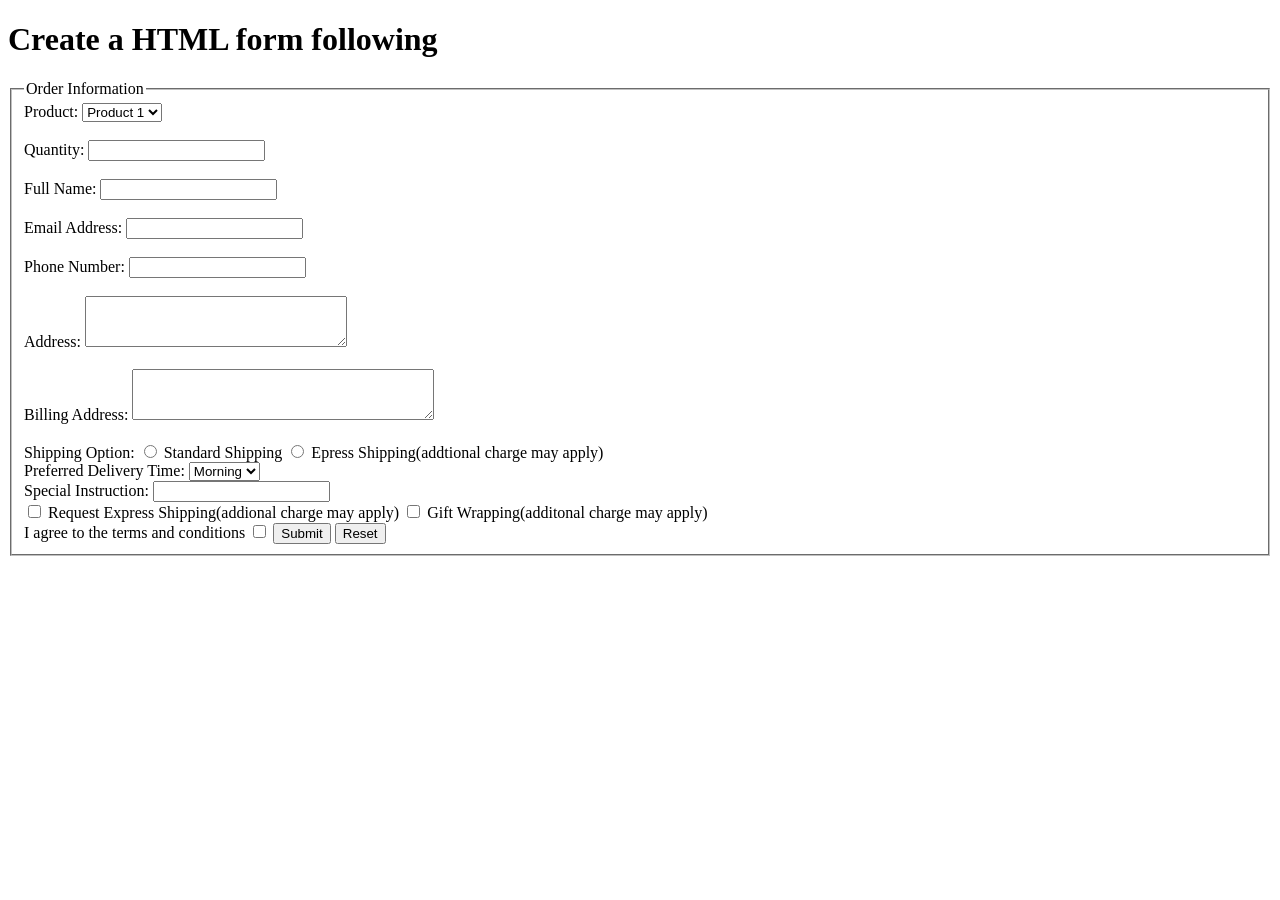
<file: Lab task 1/index.html>
<!DOCTYPE html>
<html lang="en">
<head>
  
    <title>Order Form</title>
</head>
<body>
    <h1>Create a HTML form following</h1>
    <form>
        <fieldset>
         <legend>Order Information</legend>
        <label>Product:</label>
        <select>
            <option>Product 1</option>
            <option>Product 2</option>
            <option>Product 3</option>
            <option>Product 4</option>
        </select>
        <br><br>

        <label>Quantity:</label>
        <input type="text">
        <br><br>

        <label>Full Name:</label>
        <input type="text">
        <br><br>

        <label>Email Address:</label>
        <input type="email">
        <br><br>

        <label>Phone Number:</label>
        <input type="text">
        <br><br>

        <label>Address:</label> 
        <textarea rows="3" cols="30"></textarea>
        <br><br>

        <label>Billing Address:</label> 
        <textarea rows="3" cols="35"></textarea>
        <br><br>

        <label>Shipping Option:</label>
        <input type="radio" name="Shipping Option">
        <label>Standard Shipping</label>

        <input type="radio" name="Shipping Option">
        <label>Epress Shipping(addtional charge may apply)</label>
        <br>

        <label>Preferred Delivery Time:</label>
        <select>
            <option>Morning</option>
            <option>Evening</option>
            <option>Night</option>
        </select>
        <br>

        <label>Special Instruction:</label>
        <input type="text">
        <br>

        <input type="checkbox">
        <label>Request Express Shipping(addional charge may apply)</label>
        <input type="checkbox">
        <label>Gift Wrapping(additonal charge may apply)</label>
        <br>

        <label>I agree to the terms and conditions</label>
        <input type="checkbox">
        <tr>
        </tr>

             <td colspan = "2">
                <input type = "Submit">
                <input type = "Reset">

             </td>

    </fieldset>

    </form>




    
   
</body>
</html>
</file>
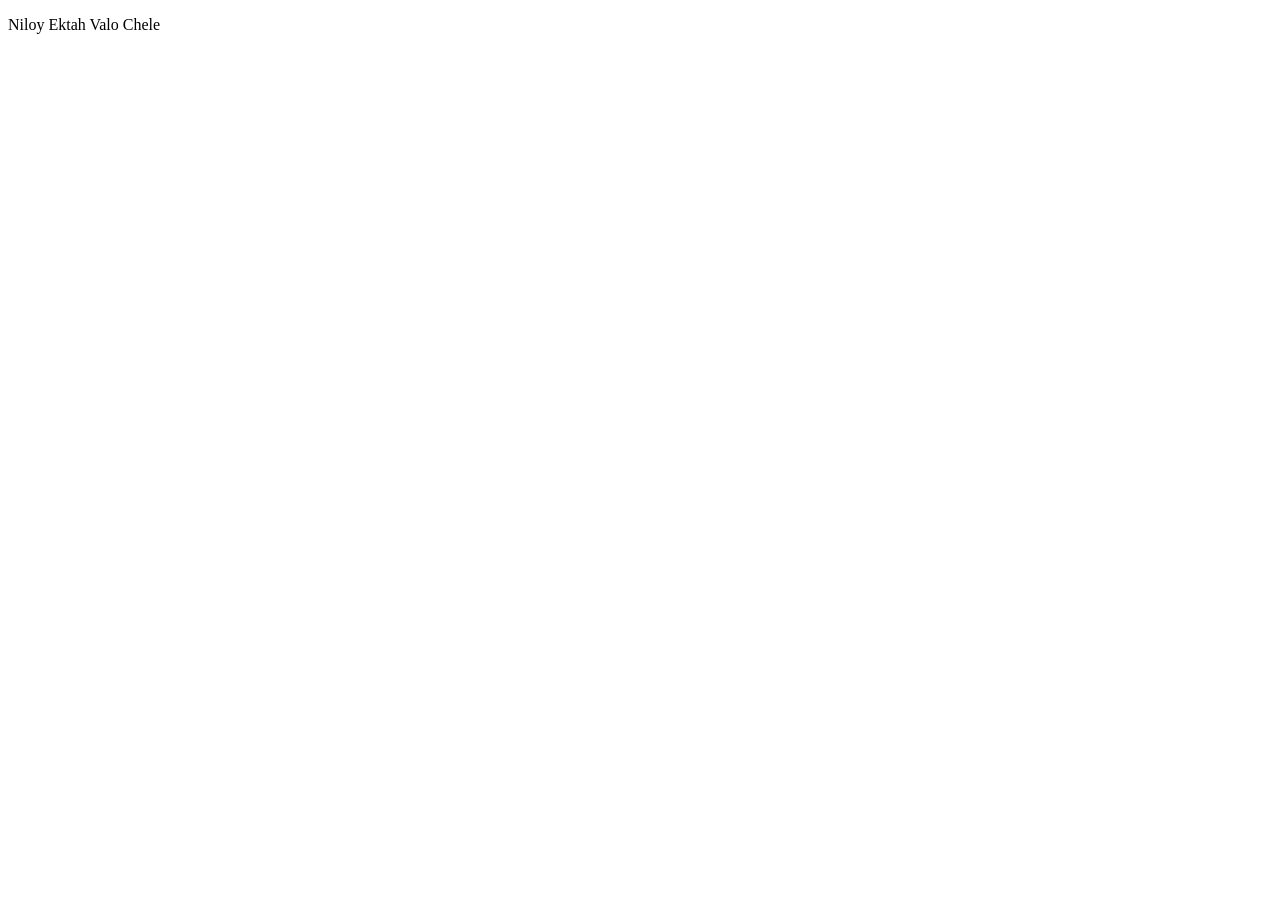
<file: Lab task 4/index.html>
<!DOCTYPE html>
<html lang="en">
<head>
    <meta charset="UTF-8">
    <meta name="viewport" content="width=device-width, initial-scale=1.0">
    <title>Document</title>
</head>
<body>
    <p>Niloy Ektah Valo Chele</p>
</body>
</html>
</file>
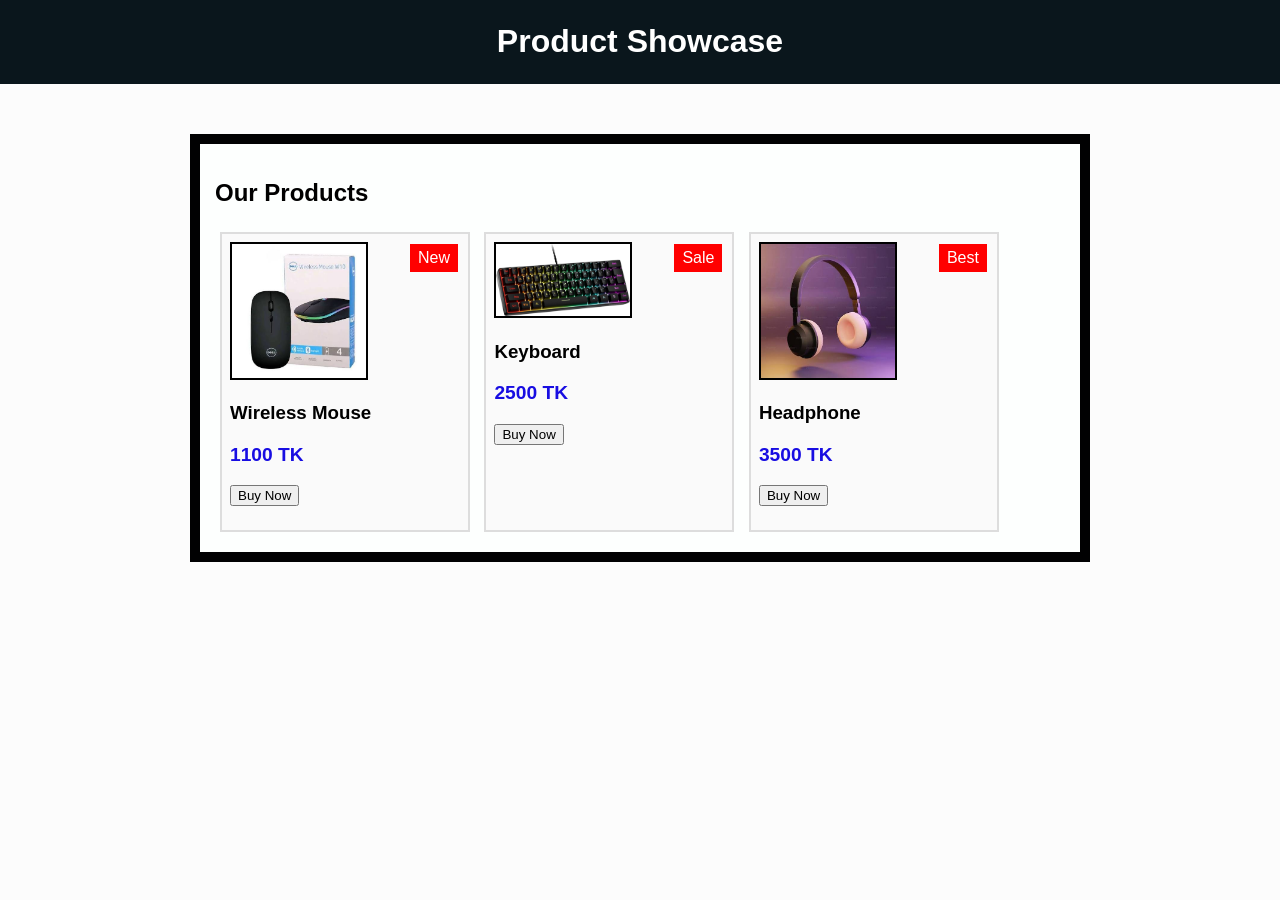
<file: CSS lab task/View/index.html>
<!DOCTYPE html>
<html>
<head>
    <title>Product Showcase Page</title>
    <link rel="stylesheet" href="../CSS/style.css">
</head>
<body>
    <header class="header">
        <h1>Product Showcase</h1>
    </header>

    
    <div class="container">
        <h2>Our Products</h2>

        <div class="product-card">
            <span class="badge">New</span>
            <img src="../Img/wireless img.jpg">
            <h3>Wireless Mouse</h3>
            <p class="price">1100 TK</p>
            <button>Buy Now</button>
        </div>

        <div class="product-card">
            <span class="badge">Sale</span>
            <img src="../Img/keyboard.jpg" >
            <h3>Keyboard</h3>
            <p class="price">2500 TK</p>
            <button>Buy Now</button>
        </div>

        <div class="product-card">
            <span class="badge">Best</span>
            <img src="../Img/headphone.jpg">
            <h3>Headphone</h3>
            <p class="price">3500 TK</p>
            <button>Buy Now</button>
        </div>
        
    </div>
</body>
</html>
</file>
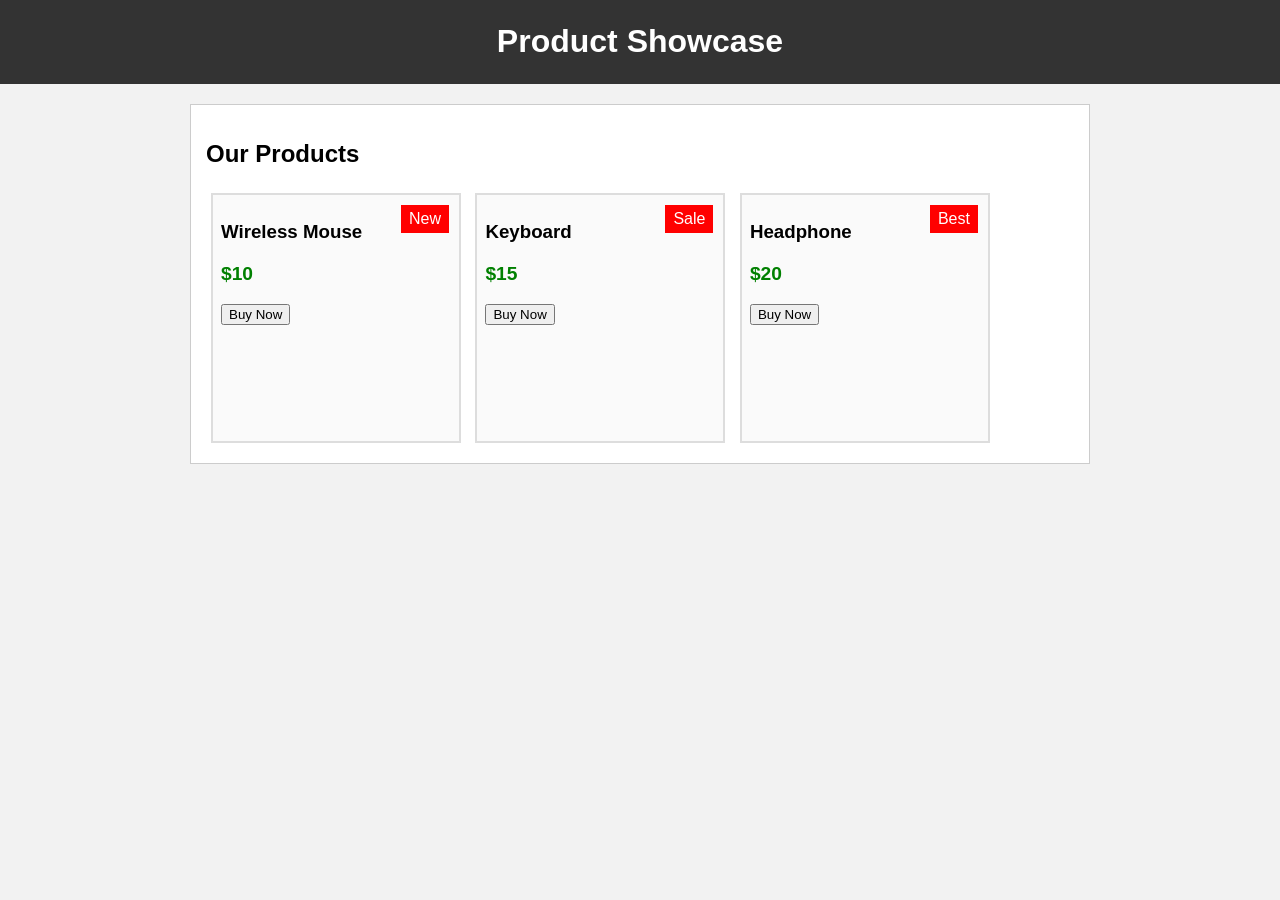
<file: CSS lab task/beginner_product_showcase.html>
<!DOCTYPE html>
<html>
<head>
    <title>Product Showcase Page</title>
    <link rel="stylesheet" href="beginner_style.css">
</head>
<body>
    <header class="header">
        <h1>Product Showcase</h1>
    </header>

    <div class="container">
        <h2>Our Products</h2>

        <div class="product-card">
            <span class="badge">New</span>
            <h3>Wireless Mouse</h3>
            <p class="price">$10</p>
            <button>Buy Now</button>
        </div>
        <div class="product-card">
            <span class="badge">Sale</span>
            <h3>Keyboard</h3>
            <p class="price">$15</p>
            <button>Buy Now</button>
        </div>
        <div class="product-card">
            <span class="badge">Best</span>
            <h3>Headphone</h3>
            <p class="price">$20</p>
            <button>Buy Now</button>
        </div>
        
    </div>
</body>
</html>
</file>
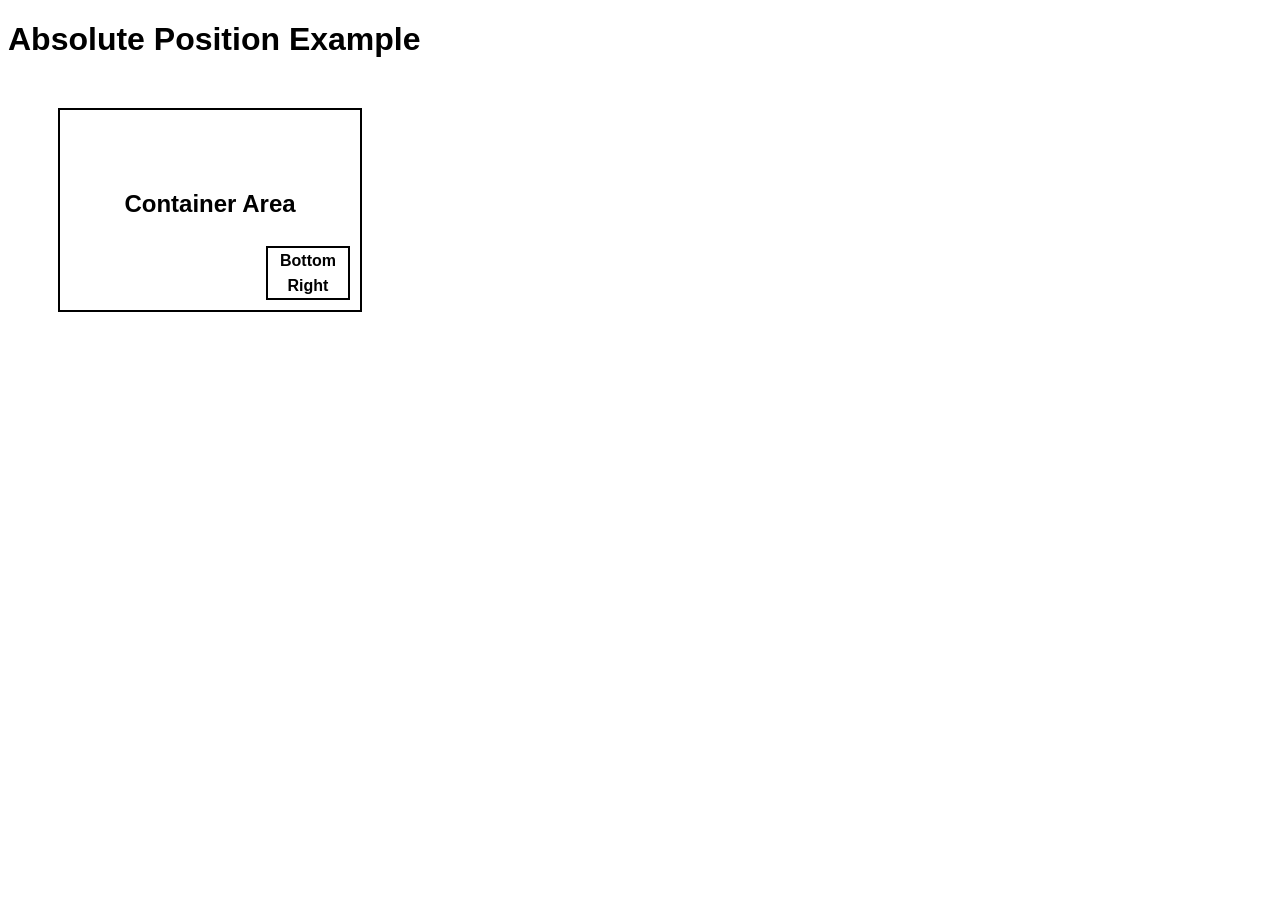
<file: style/labtask2.html>
<!DOCTYPE html>
<html lang="en">
<head>
  <title>Absolute Position Example</title>

    <style>
        body {
            font-family: Arial, sans-serif;
        }

        .container {
            width: 300px;
            height: 200px;
            border: 2px solid black;
            position: relative;
            margin: 50px;
            text-align: center;
        }

        .container h2 {
            margin-top: 80px;
        }

        .small-box {
            width: 80px;
            height: 50px;
            border: 2px solid black;
            position: absolute;
            bottom: 10px;
            right: 10px;
            text-align: center;
            line-height: 25px;
            font-weight: bold;
        }
    </style>
</head>
<body>
    <h1>Absolute Position Example</h1>

    <div class="container">
        <h2>Container Area</h2>

        <div class="small-box">
            Bottom<br>Right
        </div>
    </div>


</body>
</html>
</file>
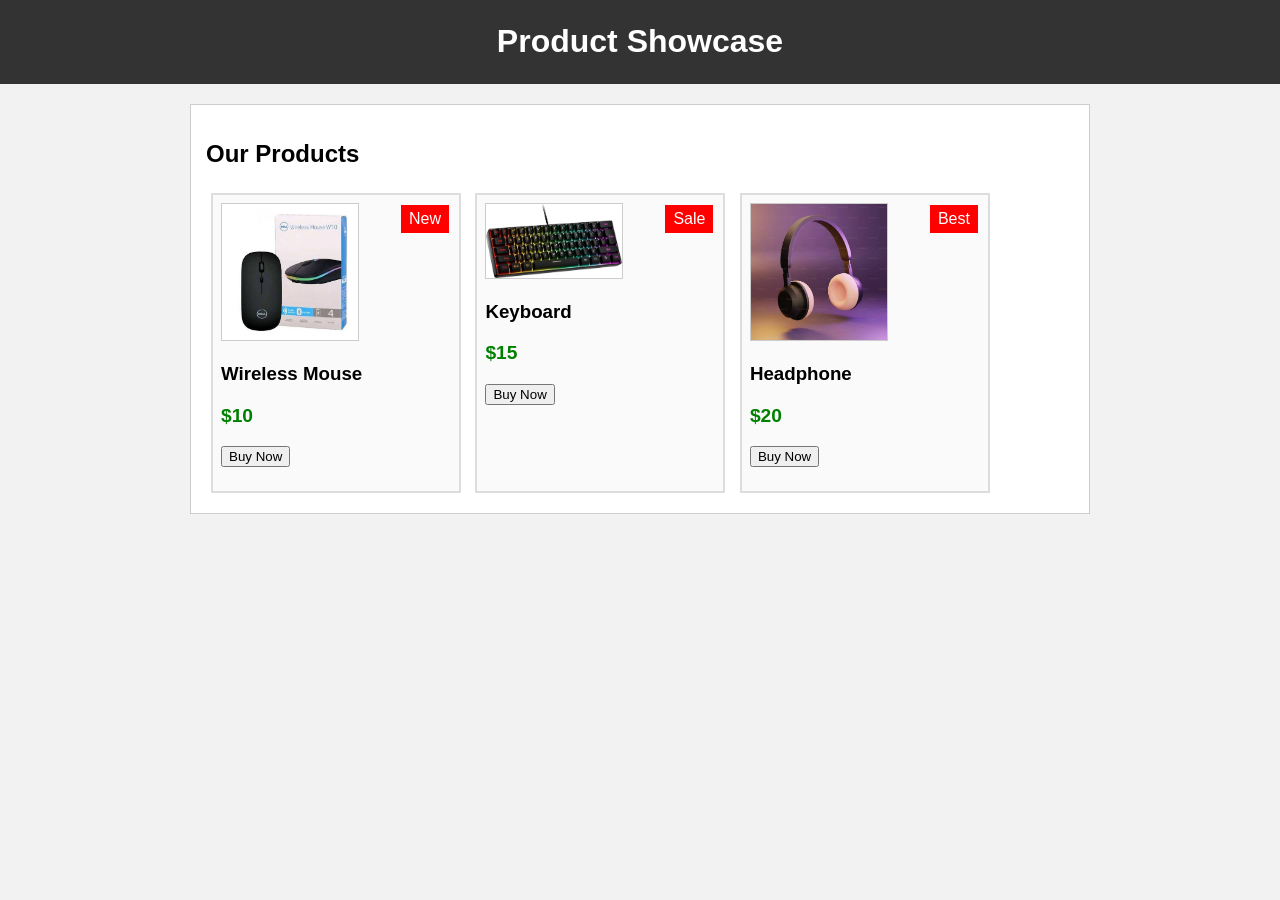
<file: CSS lab task/View/beginner_product_showcase.html>
<!DOCTYPE html>
<html>
<head>
    <title>Product Showcase Page</title>
    <link rel="stylesheet" href="../CSS/beginner_style.css">
</head>
<body>
    <header class="header">
        <h1>Product Showcase</h1>
    </header>

    <div class="container">
        <h2>Our Products</h2>

        <div class="product-card">
            <span class="badge">New</span>
            <img src="../Img/wireless img.jpg" alt="Image">
            <h3>Wireless Mouse</h3>
            <p class="price">$10</p>
            <button>Buy Now</button>
        </div>
        <div class="product-card">
            <span class="badge">Sale</span>
            <img src="../Img/keyboard.jpg" alt="Image">
            <h3>Keyboard</h3>
            <p class="price">$15</p>
            <button>Buy Now</button>
        </div>
        <div class="product-card">
            <span class="badge">Best</span>
            <img src="../Img/headphone.jpg" alt="Image">
            <h3>Headphone</h3>
            <p class="price">$20</p>
            <button>Buy Now</button>
        </div>
        
    </div>
</body>
</html>
</file>
<file: CSS lab task/CSS/style.css>
* {
    box-sizing: border-box;
}

body {
    font-family: Arial, sans-serif;
    margin: 0;
    background-color: rgb(252, 252, 252);
}

/* CSS Position + z-index */
.header {
    background-color: #0a161c;
    color: white;
    padding: 2px;
    text-align: center;
    position: sticky;
    top: 0;
    z-index: 2;
}

.product-card img {
    width: 60%;
    border: 2px solid #000000;
}

/* Max Width + Box Model */
.container {
    max-width: 900px;
    margin: 50px auto;
    border: 10px solid #010102;
    padding: 15px;
    background-color: rgb(253, 255, 254);
}

/* CSS Display + Box Model + Position */
.product-card {
    display: inline-block;
    width: 250px;
    height: 300px;
    margin: 5px;
    padding: 8px;
    border: 2px solid #dddddd;
    background-color: #fafafa;
    vertical-align: top;
    position: relative;
}

/* CSS Position + z-index */
.badge {
    background-color: red;
    color: white;
    padding: 5px 8px;
    position: absolute;
    top: 10px;
    right: 10px;
    z-index: 2;
}

.price {
    font-weight: bold;
    color: rgb(24, 13, 226);
    font-size:larger;
}
</file>
<file: CSS lab task/beginner_style.css>
* {
    box-sizing: border-box;
}

body {
    font-family: Arial, sans-serif;
    margin: 0;
    background-color: #f2f2f2;
}

/* CSS Position + z-index */
.header {
    background-color: #333333;
    color: white;
    padding: 2px;
    text-align: center;
    position: sticky;
    top: 0;
    z-index: 2;
}

/* Max Width + Box Model */
.container {
    max-width: 900px;
    margin: 20px auto;
    padding: 15px;
    background-color: white;
    border: 1px solid #cccccc;
}

/* CSS Display + Box Model + Position */
.product-card {
    display: inline-block;
    width: 250px;
    height: 250px;
    margin: 5px;
    padding: 8px;
    border: 2px solid #dddddd;
    background-color: #fafafa;
    vertical-align: top;
    position: relative;
}

/* CSS Position + z-index */
.badge {
    background-color: red;
    color: white;
    padding: 5px 8px;
    position: absolute;
    top: 10px;
    right: 10px;
    z-index: 5;
}

.price {
    font-weight: bold;
    color: green;
    font-size:larger;
}
</file>
<file: CSS lab task/CSS/beginner_style.css>
* {
    box-sizing: border-box;
}

body {
    font-family: Arial, sans-serif;
    margin: 0;
    background-color: #f2f2f2;
}

/* CSS Position + z-index */
.header {
    background-color: #333333;
    color: white;
    padding: 2px;
    text-align: center;
    position: sticky;
    top: 0;
    z-index: 2;
}

.product-card img {
    width: 60%;
    border: 1px solid #cccccc;
}

/* Max Width + Box Model */
.container {
    max-width: 900px;
    margin: 20px auto;
    padding: 15px;
    background-color: white;
    border: 1px solid #cccccc;
}

/* CSS Display + Box Model + Position */
.product-card {
    display: inline-block;
    width: 250px;
    height: 300px;
    margin: 5px;
    padding: 8px;
    border: 2px solid #dddddd;
    background-color: #fafafa;
    vertical-align: top;
    position: relative;
}

/* CSS Position + z-index */
.badge {
    background-color: red;
    color: white;
    padding: 5px 8px;
    position: absolute;
    top: 10px;
    right: 10px;
    z-index: 5;
}

.price {
    font-weight: bold;
    color: green;
    font-size:larger;
}
</file>
